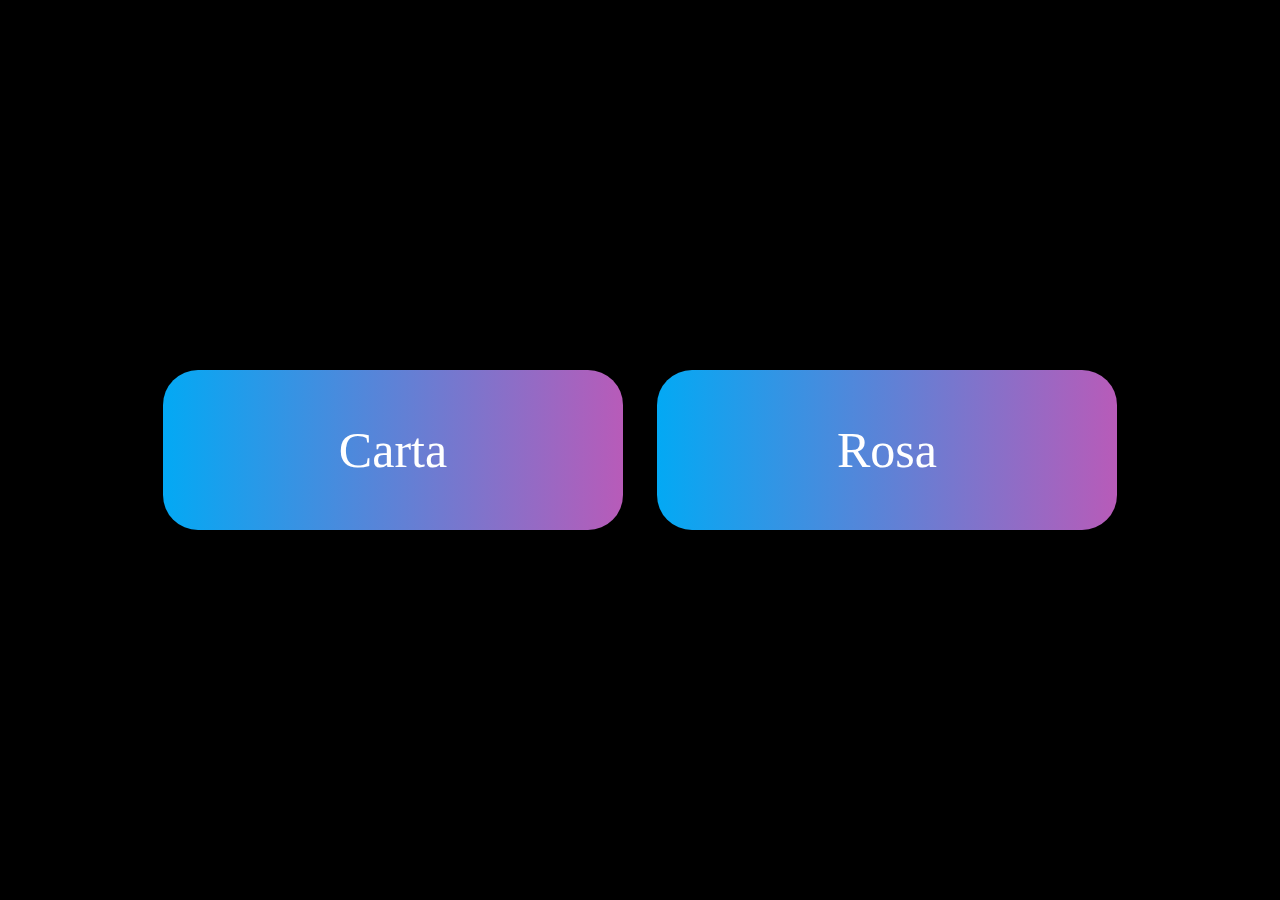
<file: index.html>
<!DOCTYPE html>
<html lang="es">
<head>
<meta charset="UTF-8">
<meta name="viewport" content="width=device-width, initial-scale=1.0">
<title>Menú</title>
<link rel="stylesheet" href="styles.css">
</head>
<body>

<div class="menu">
  <button class="btncarta" onclick="redirigirCarta()">Carta</button>
  <button class="btnrosa" onclick="redirigirRosa()">Rosa</button>
</div>

<script src="script.js"></script>

</body>
</html>
</file>
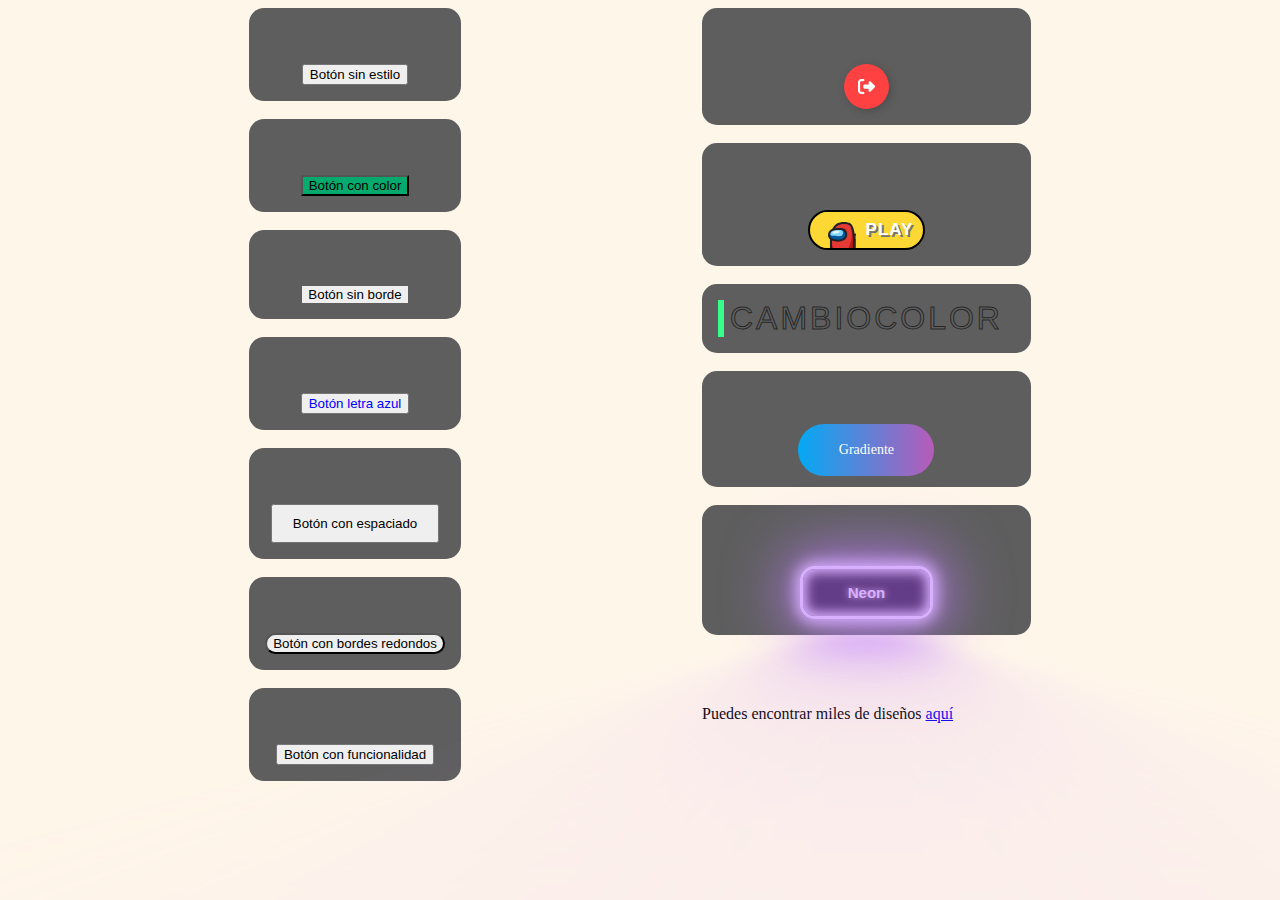
<file: botones.html>
<!DOCTYPE html>
<html lang="es">

<head>
    <meta charset="UTF-8">
    <title>Título</title>
    <style>
        button {
            margin-top: 3em;
        }

        body {

            background-color: #fff6ea;
        }

        #cuerpo {
            display: flex;
            justify-content: space-evenly;
        }

        #mensaje {
            display: none;
            color: #d9534f;
            font-size: 20px;
            margin-top: 20px;
            padding: 10px;
            border-radius: 5px;

        }

        .cajaBoton {
            padding: 1em;
            background-color: #5e5e5e;
            border-radius: 15px;
            display: flex;
            justify-content: center;
        }

        /*Aqui empieza el css para los botones básicos*/

        #boton1 {
            background-color: #04AA6D;
        }

        #boton2 {
            border: none;
        }

        #boton3 {
            color: blue;
        }

        #boton4 {
            padding: 10px 20px
        }

        #boton5 {
            border-radius: 20px;
        }

        /*Aqui acaba el css para los botones básicos */

        /*Aqui empieza el css para el botón custom 1*/
        #Btn {
            display: flex;
            align-items: center;
            justify-content: flex-start;
            width: 45px;
            height: 45px;
            border: none;
            border-radius: 50%;
            cursor: pointer;
            position: relative;
            overflow: hidden;
            transition-duration: .3s;
            box-shadow: 2px 2px 10px rgba(0, 0, 0, 0.199);
            background-color: rgb(255, 65, 65);
        }

        #sign {
            width: 100%;
            transition-duration: .3s;
            display: flex;
            align-items: center;
            justify-content: center;
        }

        #sign svg {
            width: 17px;
        }

        #sign svg path {
            fill: white;
        }

        #text {
            position: absolute;
            right: 0%;
            width: 0%;
            opacity: 0;
            color: white;
            font-size: 1.2em;
            font-weight: 600;
            transition-duration: .3s;
        }

        #Btn:hover {
            width: 125px;
            border-radius: 40px;
            transition-duration: .3s;
        }

        #Btn:hover .sign {
            width: 30%;
            transition-duration: .3s;
            padding-left: 20px;
        }

        #Btn:hover .text {
            opacity: 1;
            width: 70%;
            transition-duration: .3s;
            padding-right: 10px;
        }

        #Btn:active {
            transform: translate(2px, 2px);
        }

        /*Aqui acaba el css para el botón custom 1*/

        /*Aqui empieza el css para el botón custom 2 (Among us)*/
        #buttonAmong {
            display: flex;
            align-items: center;
            justify-content: center;
            gap: 10px;
            padding: 0 10px;
            color: white;
            text-shadow: 2px 2px rgb(116, 116, 116);
            text-transform: uppercase;
            cursor: pointer;
            border: solid 2px black;
            letter-spacing: 1px;
            font-weight: 600;
            font-size: 17px;
            background-color: hsl(49deg 98% 60%);
            border-radius: 50px;
            position: relative;
            overflow: hidden;
            transition: all 0.5s ease;
        }

        #buttonAmong:active {
            transform: scale(0.9);
            transition: all 100ms ease;
        }

        #buttonAmong svg {
            transition: all 0.5s ease;
            z-index: 2;
        }

        #playAmong {
            transition: all 0.5s ease;
            transition-delay: 300ms;
        }

        #buttonAmong:hover svg {
            transform: scale(3) translate(50%);
        }

        #nowAmong {
            position: absolute;
            left: 0;
            transform: translateX(-100%);
            transition: all 0.5s ease;
            z-index: 2;
        }

        #buttonAmong:hover #now {
            transform: translateX(10px);
            transition-delay: 300ms;
        }

        #buttonAmong:hover #play {
            transform: translateX(200%);
            transition-delay: 300ms;
        }

        /*Aqui acaba el css para el botón custom 2 (Among us)*/

        /*Aqui empieza el css para el botón custom 3 (CambioColor)*/


        #buttonCambioColor {
            margin: 0;
            height: auto;
            background: transparent;
            padding: 0;
            border: none;
            cursor: pointer;
        }


        #buttonCambioColor {
            --border-right: 6px;
            --text-stroke-color: rgba(0, 0, 0, 0.6);
            --animation-color: #37FF8B;
            --fs-size: 2em;
            letter-spacing: 3px;
            text-decoration: none;
            font-size: var(--fs-size);
            font-family: "Arial";
            position: relative;
            text-transform: uppercase;
            color: transparent;
            -webkit-text-stroke: 1px var(--text-stroke-color);
        }


        #hover-text {
            position: absolute;
            box-sizing: border-box;
            content: attr(data-text);
            color: var(--animation-color);
            width: 0%;
            inset: 0;
            border-right: var(--border-right) solid var(--animation-color);
            overflow: hidden;
            transition: 0.5s;
            -webkit-text-stroke: 1px var(--animation-color);
        }


        #buttonCambioColor:hover #hover-text {
            width: 100%;
            filter: drop-shadow(0 0 23px var(--animation-color))
        }

        /*Aqui acaba el css para el botón custom 3 (CambioColor)*/

        /*Aqui empieza el css para el botón custom 4 (Gradient)*/

        #buttonGradient {
            text-decoration: none;
            position: relative;
            border: none;
            font-size: 14px;
            font-family: inherit;
            cursor: pointer;
            color: #fff;
            width: 9em;
            height: 3em;
            line-height: 2em;
            text-align: center;
            background: linear-gradient(90deg, #03a9f4, #f441a5, #ffeb3b, #03a9f4);
            background-size: 300%;
            border-radius: 30px;
            z-index: 1;
        }

        #buttonGradient:hover {
            animation: ani 8s linear infinite;
            border: none;
        }

        @keyframes ani {
            0% {
                background-position: 0%;
            }

            100% {
                background-position: 400%;
            }
        }

        #buttonGradient:before {
            content: "";
            position: absolute;
            top: -5px;
            left: -5px;
            right: -5px;
            bottom: -5px;
            z-index: -1;
            background: linear-gradient(90deg, #03a9f4, #f441a5, #ffeb3b, #03a9f4);
            background-size: 400%;
            border-radius: 35px;
            transition: 1s;
        }

        #buttonGradient:hover::before {
            filter: blur(20px);
        }

        #buttonGradient:active {
            background: linear-gradient(32deg, #03a9f4, #f441a5, #ffeb3b, #03a9f4);
        }

        /*Aqui acaba el css para el botón custom 4 (Gradient)*/


        /*Aqui empieza el css para el botón custom 5 (CambioColor)*/

        #buttonNeon {
            --glow-color: rgb(217, 176, 255);
            --glow-spread-color: rgba(191, 123, 255, 0.781);
            --enhanced-glow-color: rgb(231, 206, 255);
            --btn-color: rgb(100, 61, 136);
            border: .25em solid var(--glow-color);
            padding: 1em 3em;
            color: var(--glow-color);
            font-size: 15px;
            font-weight: bold;
            background-color: var(--btn-color);
            border-radius: 1em;
            outline: none;
            box-shadow: 0 0 1em .25em var(--glow-color),
                0 0 4em 1em var(--glow-spread-color),
                inset 0 0 .75em .25em var(--glow-color);
            text-shadow: 0 0 .5em var(--glow-color);
            position: relative;
            transition: all 0.3s;
        }

        #buttonNeon::after {
            pointer-events: none;
            content: "";
            position: absolute;
            top: 120%;
            left: 0;
            height: 100%;
            width: 100%;
            background-color: var(--glow-spread-color);
            filter: blur(2em);
            opacity: .7;
            transform: perspective(1.5em) rotateX(35deg) scale(1, .6);
        }

        #buttonNeon:hover {
            color: var(--btn-color);
            background-color: var(--glow-color);
            box-shadow: 0 0 1em .25em var(--glow-color),
                0 0 4em 2em var(--glow-spread-color),
                inset 0 0 .75em .25em var(--glow-color);
        }

        #buttonNeon:active {
            box-shadow: 0 0 0.6em .25em var(--glow-color),
                0 0 2.5em 2em var(--glow-spread-color),
                inset 0 0 .5em .25em var(--glow-color);
        }

        /*Aqui empieza el css para el botón custom 5 (CambioColor)*/
    </style>
</head>

<body>
    <div id="cuerpo">
        <!--Aqui empieza el HTML para los botones básicos-->
        <div id="botonesBasicos">
            <div class="cajaBoton">
                <button>Botón sin estilo</button>
            </div>
            <br>
            <div class="cajaBoton">
                <button id="boton1">Botón con color</button>
            </div>
            <br>
            <div class="cajaBoton">
                <button id="boton2">Botón sin borde</button>
            </div>
            <br>
            <div class="cajaBoton">
                <button id="boton3">Botón letra azul</button>
            </div>
            <br>
            <div class="cajaBoton">
                <button id="boton4">Botón con espaciado</button>
            </div>
            <br>
            <div class="cajaBoton">
                <button id="boton5">Botón con bordes redondos</button>
            </div>
            <br>
            <div class="cajaBoton">
                <button id="boton6">Botón con funcionalidad</button>
            </div>
            <div id="mensaje">
                <p>Hola :)</p>
            </div>
        </div>
        <!--Aqui acaba el HTML para los botones básicos-->


        <div id="botonesComplejos">
            <!--Aqui empieza el HTML para el botón complejo 1-->
            <div class="cajaBoton">
                <button id="Btn">
                    <div id="sign"><svg viewBox="0 0 512 512">
                            <path
                                d="M377.9 105.9L500.7 228.7c7.2 7.2 11.3 17.1 11.3 27.3s-4.1 20.1-11.3 27.3L377.9 406.1c-6.4 6.4-15 9.9-24 9.9c-18.7 0-33.9-15.2-33.9-33.9l0-62.1-128 0c-17.7 0-32-14.3-32-32l0-64c0-17.7 14.3-32 32-32l128 0 0-62.1c0-18.7 15.2-33.9 33.9-33.9c9 0 17.6 3.6 24 9.9zM160 96L96 96c-17.7 0-32 14.3-32 32l0 256c0 17.7 14.3 32 32 32l64 0c17.7 0 32 14.3 32 32s-14.3 32-32 32l-64 0c-53 0-96-43-96-96L0 128C0 75 43 32 96 32l64 0c17.7 0 32 14.3 32 32s-14.3 32-32 32z">
                            </path>
                        </svg></div>
                    <div id="text">Logout</div>
                </button>
            </div>
            <!--Aqui acaba el HTML para el botón complejo 1-->
            <br>
            <!--Aqui empieza el HTML para el botón complejo 2 (Among Us)-->
            <div class="cajaBoton">
                <button id="buttonAmong">
                    <svg xmlns="http://www.w3.org/2000/svg" viewBox="0 0 36 36" width="36px" height="36px">
                        <rect width="36" height="36" x="0" y="0" fill="#fdd835"></rect>
                        <path fill="#e53935"
                            d="M38.67,42H11.52C11.27,40.62,11,38.57,11,36c0-5,0-11,0-11s1.44-7.39,3.22-9.59 c1.67-2.06,2.76-3.48,6.78-4.41c3-0.7,7.13-0.23,9,1c2.15,1.42,3.37,6.67,3.81,11.29c1.49-0.3,5.21,0.2,5.5,1.28 C40.89,30.29,39.48,38.31,38.67,42z">
                        </path>
                        <path fill="#b71c1c"
                            d="M39.02,42H11.99c-0.22-2.67-0.48-7.05-0.49-12.72c0.83,4.18,1.63,9.59,6.98,9.79 c3.48,0.12,8.27,0.55,9.83-2.45c1.57-3,3.72-8.95,3.51-15.62c-0.19-5.84-1.75-8.2-2.13-8.7c0.59,0.66,3.74,4.49,4.01,11.7 c0.03,0.83,0.06,1.72,0.08,2.66c4.21-0.15,5.93,1.5,6.07,2.35C40.68,33.85,39.8,38.9,39.02,42z">
                        </path>
                        <path fill="#212121"
                            d="M35,27.17c0,3.67-0.28,11.2-0.42,14.83h-2C32.72,38.42,33,30.83,33,27.17 c0-5.54-1.46-12.65-3.55-14.02c-1.65-1.08-5.49-1.48-8.23-0.85c-3.62,0.83-4.57,1.99-6.14,3.92L15,16.32 c-1.31,1.6-2.59,6.92-3,8.96v10.8c0,2.58,0.28,4.61,0.54,5.92H10.5c-0.25-1.41-0.5-3.42-0.5-5.92l0.02-11.09 c0.15-0.77,1.55-7.63,3.43-9.94l0.08-0.09c1.65-2.03,2.96-3.63,7.25-4.61c3.28-0.76,7.67-0.25,9.77,1.13 C33.79,13.6,35,22.23,35,27.17z">
                        </path>
                        <path fill="#01579b"
                            d="M17.165,17.283c5.217-0.055,9.391,0.283,9,6.011c-0.391,5.728-8.478,5.533-9.391,5.337 c-0.913-0.196-7.826-0.043-7.696-5.337C9.209,18,13.645,17.32,17.165,17.283z">
                        </path>
                        <path fill="#212121"
                            d="M40.739,37.38c-0.28,1.99-0.69,3.53-1.22,4.62h-2.43c0.25-0.19,1.13-1.11,1.67-4.9 c0.57-4-0.23-11.79-0.93-12.78c-0.4-0.4-2.63-0.8-4.37-0.89l0.1-1.99c1.04,0.05,4.53,0.31,5.71,1.49 C40.689,24.36,41.289,33.53,40.739,37.38z">
                        </path>
                        <path fill="#81d4fa"
                            d="M10.154,20.201c0.261,2.059-0.196,3.351,2.543,3.546s8.076,1.022,9.402-0.554 c1.326-1.576,1.75-4.365-0.891-5.267C19.336,17.287,12.959,16.251,10.154,20.201z">
                        </path>
                        <path fill="#212121"
                            d="M17.615,29.677c-0.502,0-0.873-0.03-1.052-0.069c-0.086-0.019-0.236-0.035-0.434-0.06 c-5.344-0.679-8.053-2.784-8.052-6.255c0.001-2.698,1.17-7.238,8.986-7.32l0.181-0.002c3.444-0.038,6.414-0.068,8.272,1.818 c1.173,1.191,1.712,3,1.647,5.53c-0.044,1.688-0.785,3.147-2.144,4.217C22.785,29.296,19.388,29.677,17.615,29.677z M17.086,17.973 c-7.006,0.074-7.008,4.023-7.008,5.321c-0.001,3.109,3.598,3.926,6.305,4.27c0.273,0.035,0.48,0.063,0.601,0.089 c0.563,0.101,4.68,0.035,6.855-1.732c0.865-0.702,1.299-1.57,1.326-2.653c0.051-1.958-0.301-3.291-1.073-4.075 c-1.262-1.281-3.834-1.255-6.825-1.222L17.086,17.973z">
                        </path>
                        <path fill="#e1f5fe"
                            d="M15.078,19.043c1.957-0.326,5.122-0.529,4.435,1.304c-0.489,1.304-7.185,2.185-7.185,0.652 C12.328,19.467,15.078,19.043,15.078,19.043z">
                        </path>
                    </svg>
                    <span id="nowAmong">now!</span>
                    <span id="playAmong">play</span>
                </button>
            </div>
            <!--Aqui acaba el HTML para el botón complejo 2 (Among Us)-->
            <br>
            <!--Aqui empieza el HTML para el botón complejo 3 (CambioColor)-->
            <div class="cajaBoton">
                <button id="buttonCambioColor" data-text="Awesome">
                    <span class="actual-text">&nbsp;CambioColor&nbsp;</span>
                    <span aria-hidden="true" id="hover-text">&nbsp;CambioColor&nbsp;</span>
                </button>
            </div>
            <!--Aqui acaba el HTML para el botón complejo 3 (Neon)-->
            <br>
            <!--Aqui empieza el HTML para el botón complejo 4 (Gradiente)-->
            <div class="cajaBoton">
                <button id="buttonGradient">Gradiente</button>
            </div>
            <!--Aqui acaba el HTML para el botón complejo 4 (Gradiente)-->
            <br>
            <!--Aqui empieza el HTML para el botón complejo 5 (Neon)-->
            <div class="cajaBoton">
                <button id="buttonNeon">Neon</button>
            </div>
            <br>
            <br>
            <br>
            <p>Puedes encontrar miles de diseños <a href="https://uiverse.io/buttons">aquí</a></p>

            <!--Aqui acaba el HTML para el botón complejo 5 (Neon)-->
        </div>
    </div>

    <script>
        document.getElementById("boton6").addEventListener("click", function () {
            var mensaje = document.getElementById("mensaje");
            mensaje.style.display = 'block';
        });
    </script>
</body>

</html>
</file>
<file: styles.css>
/* styles.css */
body {
    margin: 0;
    padding: 0;
    display: flex;
    justify-content: center;
    align-items: center;
    height: 100vh;
    background-color: #000000;
  }
  
.btncarta {
    text-decoration: none;
    position: relative;
    border: none;
    font-size: 50px;
    font-family: inherit;
    cursor: pointer;
    color: #fff;
    width: 9em;
    height: 3em;
    line-height: 2em;
    text-align: center;
    background: linear-gradient(90deg, #03a9f4, #f441a5, #ffeb3b, #03a9f4);
    background-size: 300%;
    border-radius: 30px;
    z-index: 1;
    margin-right: 20px;
  }
  
  .btncarta:hover{
    animation: ani 8s linear infinite;
    border: none;
  }
  
  .btncarta:before {
    content: "";
    position: absolute;
    top: -5px;
    left: -5px;
    right: -5px;
    bottom: -5px;
    z-index: -1;
    background: linear-gradient(90deg, #03a9f4, #f441a5, #ffeb3b, #03a9f4);
    background-size: 400%;
    border-radius: 35px;
    transition: 1s;
}

.btncarta:hover::before {
    filter: blur(20px);
}

.btncarta:active {
    background: linear-gradient(32deg, #03a9f4, #f441a5, #ffeb3b, #03a9f4);
}

/*********************************************************/
.btnrosa {
    text-decoration: none;
    position: relative;
    border: none;
    font-size: 50px;
    font-family: inherit;
    cursor: pointer;
    color: #fff;
    width: 9em;
    height: 3em;
    line-height: 2em;
    text-align: center;
    background: linear-gradient(90deg, #03a9f4, #f441a5, #ffeb3b, #03a9f4);
    background-size: 300%;
    border-radius: 30px;
    z-index: 1;
    margin-left: 20px;
  }
  
  .btnrosa:hover{
    animation: ani 8s linear infinite;
    border: none;
  }
  
  .btnrosa:before {
    content: "";
    position: absolute;
    top: -5px;
    left: -5px;
    right: -5px;
    bottom: -5px;
    z-index: -1;
    background: linear-gradient(90deg, #03a9f4, #f441a5, #ffeb3b, #03a9f4);
    background-size: 400%;
    border-radius: 35px;
    transition: 1s;
}

.btnrosa:hover::before {
    filter: blur(20px);
}

.btnrosa:active {
    background: linear-gradient(32deg, #03a9f4, #f441a5, #ffeb3b, #03a9f4);
}

  @keyframes ani {
    0% {
        background-position: 0%;
    }

    100% {
        background-position: 400%;
    }
}

/********************************************************************/

  @media only screen and (min-width: 600px) {
    .menu {
      flex-direction: row;
    }
  }
</file>
